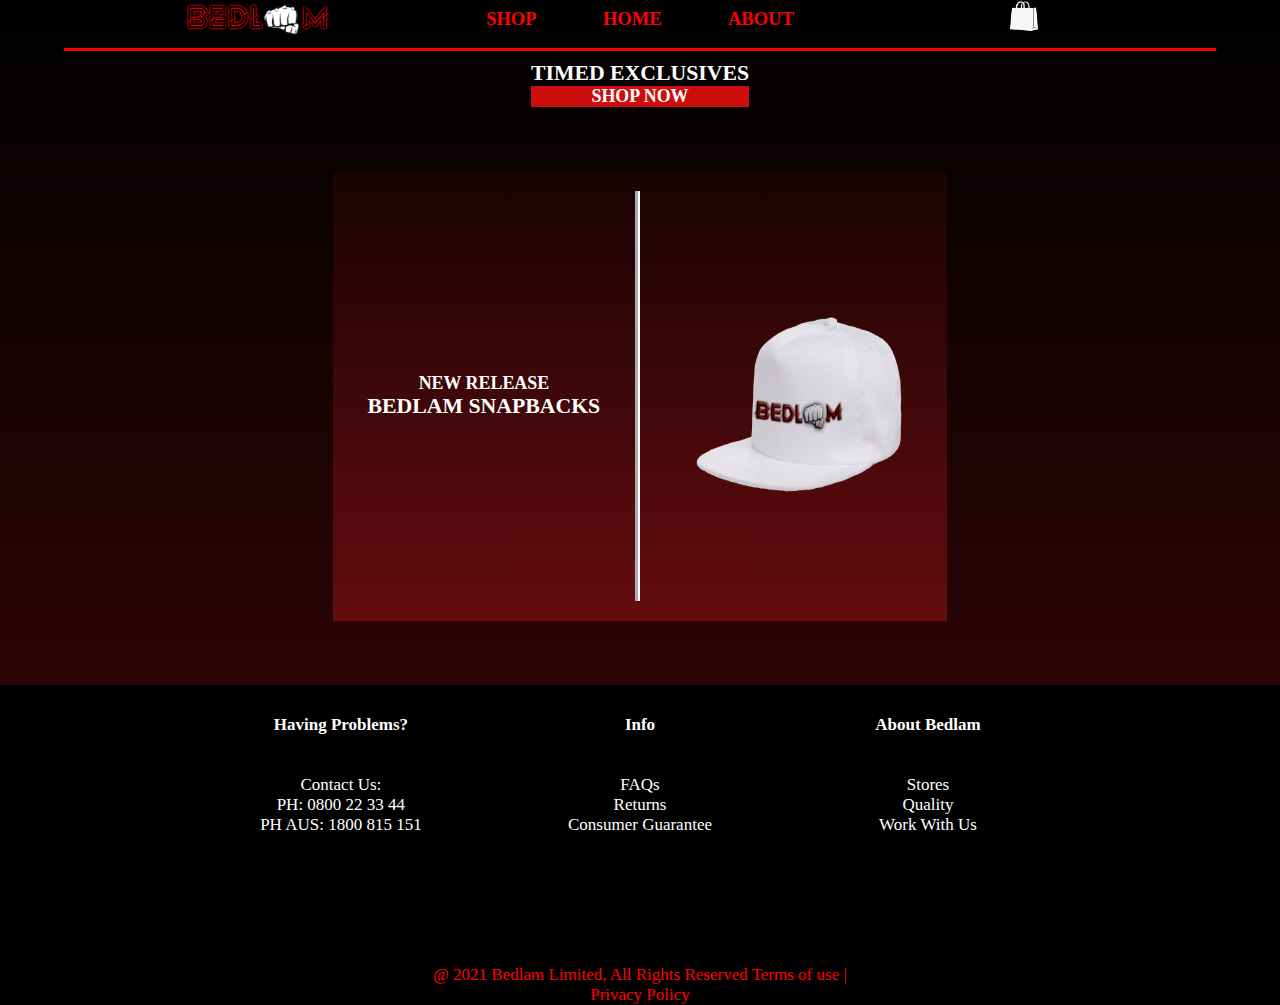
<file: index.html>
<!doctype html>

<head>
    <title>Bedlam</title>
    <link rel="stylesheet" href="styles.css">
    
    <meta charset="UTF-8">
</head>

<body>
    
        <nav>
            <img class="logo" alt="company logo" src="images/logo1.png">
            <div class="navLinks">
                <a href="shop.html">SHOP</a>
                <a href="index.html">HOME</a>
                <a href="about.html">ABOUT</a>
            </div>
            <!--            <div class="kartNav">-->
             <a class="kartLogo" href="cart.html"><img class="kartLogo" alt="shopping cart" src="images/shopping%20bag.png"></a>
                          
            <!--            </div>-->
        </nav>
    <div class="underNav">     
        <h2>TIMED EXCLUSIVES</h2>
        <h1 class="clickMe">SHOP NOW</h1>    
            
        </div>

        <section>
            <div class="BoxLeft">
                <h1>NEW RELEASE</h1>
                <h2>BEDLAM SNAPBACKS</h2>
            </div>

            <div class="BoxRight">
                <img class="hat" alt="demo product" src="images/hat1.png">
            </div>

        </section>

        <footer>
         
            <div class="subleft">
                <h3>Having Problems?</h3>
                <br>
                <p>Contact Us:</p>
                <p>PH: 0800 22 33 44</p>
                <p>PH AUS: 1800 815 151</p>

            </div>

            <div class="submid">
                <h3 class="info">Info</h3>
                <br>
                <a href="about.html">FAQs</a>
                <br>
                <a href="about.html">Returns</a>  
                <br>
                <a href="about.html">Consumer Guarantee</a>

            </div>

            <div class="subright">
                <h3>About Bedlam</h3>
                <br>
                <a href="about.html">Stores</a>
                <br>
                <a href="about.html">Quality</a>
                <br>
                <a href="about.html">Work With Us</a>

            </div>

          
            
            <br>
            
            <p class="cr">@ 2021 Bedlam Limited, All Rights Reserved Terms of use | Privacy Policy</p>

        </footer>


    
</body>
</file>
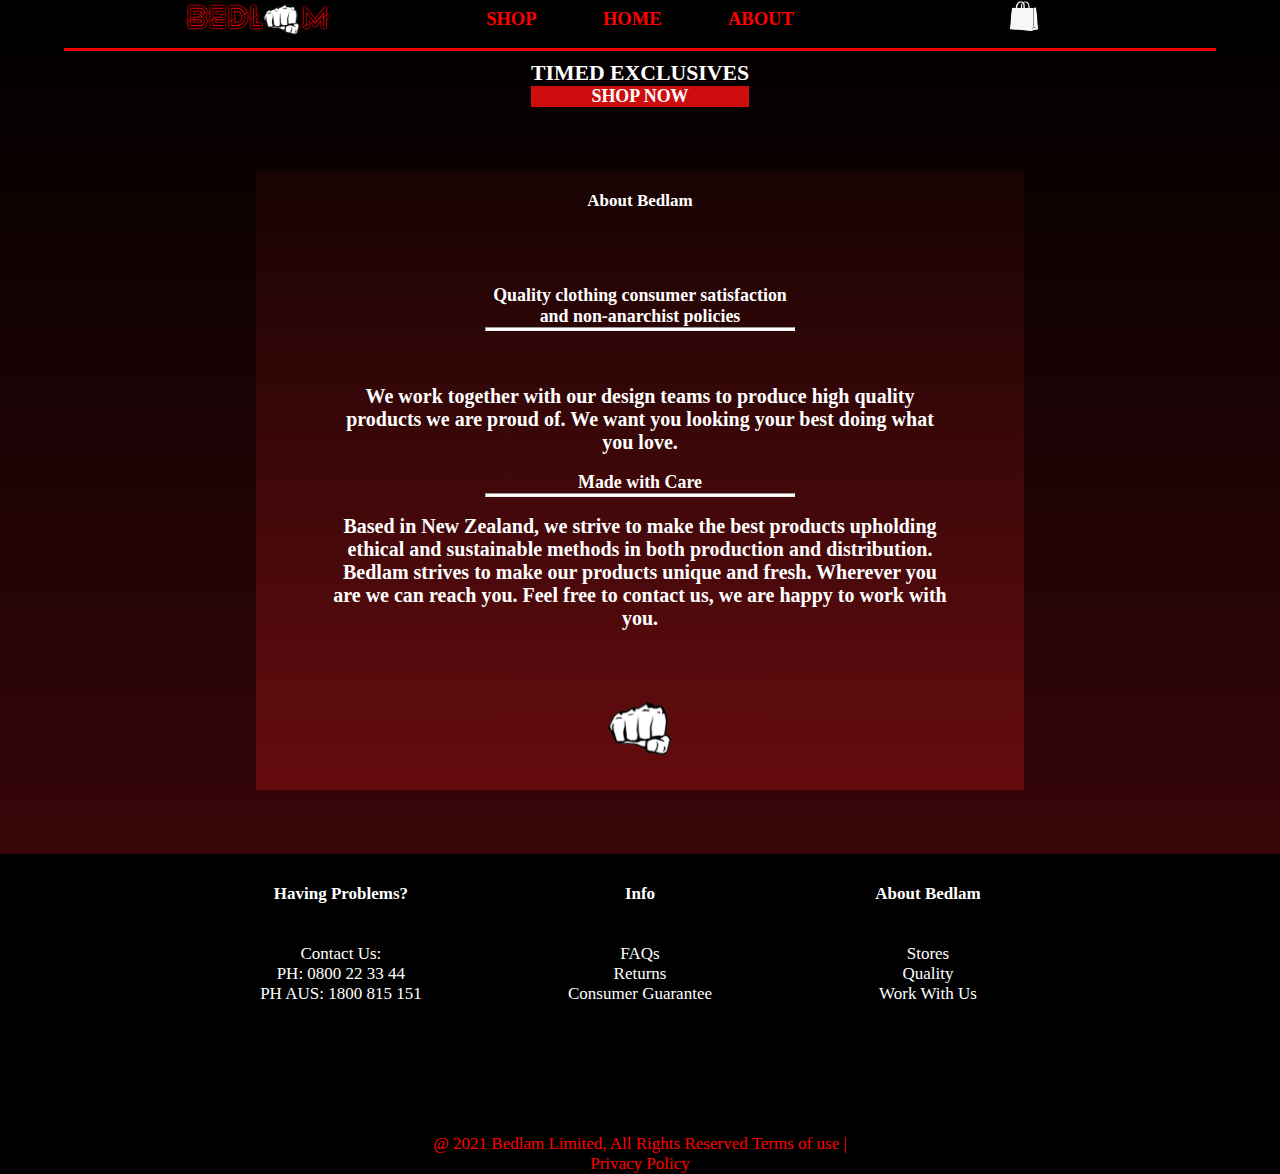
<file: about.html>
<!doctype html>

<head>
    <title>Bedlam</title>
    <link rel="stylesheet" href="styles.css">
    <meta charset="UTF-8">
</head>

<body>
    
        <nav>
            <img class="logo" alt="company logo" src="images/logo1.png">
            <div class="navLinks">
                <a href="shop.html">SHOP</a>
                <a href="index.html">HOME</a>
                <a href="about.html">ABOUT</a>
            </div>
            <!--            <div class="kartNav">-->
             <a class="kartLogo" href="cart.html"><img class="kartLogo" alt="shopping cart" src="images/shopping%20bag.png"></a>
            <!--                <p>0</p>-->
            <!--            </div>-->
        </nav>
    <div class="underNav">     
        <h2>TIMED EXCLUSIVES</h2>
        <h1 class="clickMe">SHOP NOW</h1>    
            
        </div>

        <section class="section2">

            <div class="boxTop">
                <h3>About Bedlam</h3>
            </div>


            <div class="boxMid2">
                <h1>Quality clothing consumer satisfaction and non-anarchist policies</h1>
                <hr class="section2text">



            </div>

            <div class="boxText">

                <h4>We work together with our design teams to produce high quality products we are proud of. We want you looking your best doing what you love.</h4>
                <br>
                <h1>Made with Care</h1>
                <hr>
                <br>
                <h4>Based in New Zealand, we strive to make the best products upholding ethical and sustainable methods in both production and distribution. Bedlam strives to make our products unique and fresh. Wherever you are we can reach you. Feel free to contact us, we are happy to work with you. </h4>

            </div>



            <img class="fist" alt="textPin" src="images/Fist%20copy.png">
            




        </section>
        
        <footer class="footer3">
            <div class="subleft">
                <h3>Having Problems?</h3>
                <br>
                <p>Contact Us:</p>
                <p>PH: 0800 22 33 44</p>
                <p>PH AUS: 1800 815 151</p>

            </div>
            
           

            <div class="submid">
                <h3 class="info">Info</h3>
                <br>
                <a href="about.html">FAQs</a>
                <br>
                <a href="about.html">Returns</a>  
                <br>
                <a href="about.html">Consumer Guarantee</a>

            </div>

            <div class="subright">
                <h3>About Bedlam</h3>
                <br>
                <a href="about.html">Stores</a>
                <br>
                <a href="about.html">Quality</a>
                <br>
                <a href="about.html">Work With Us</a>

            </div>

           
            <br>
            
            <p class="cr">@ 2021 Bedlam Limited, All Rights Reserved Terms of use | Privacy Policy</p>
    
        </footer>




    
</body>
</file>
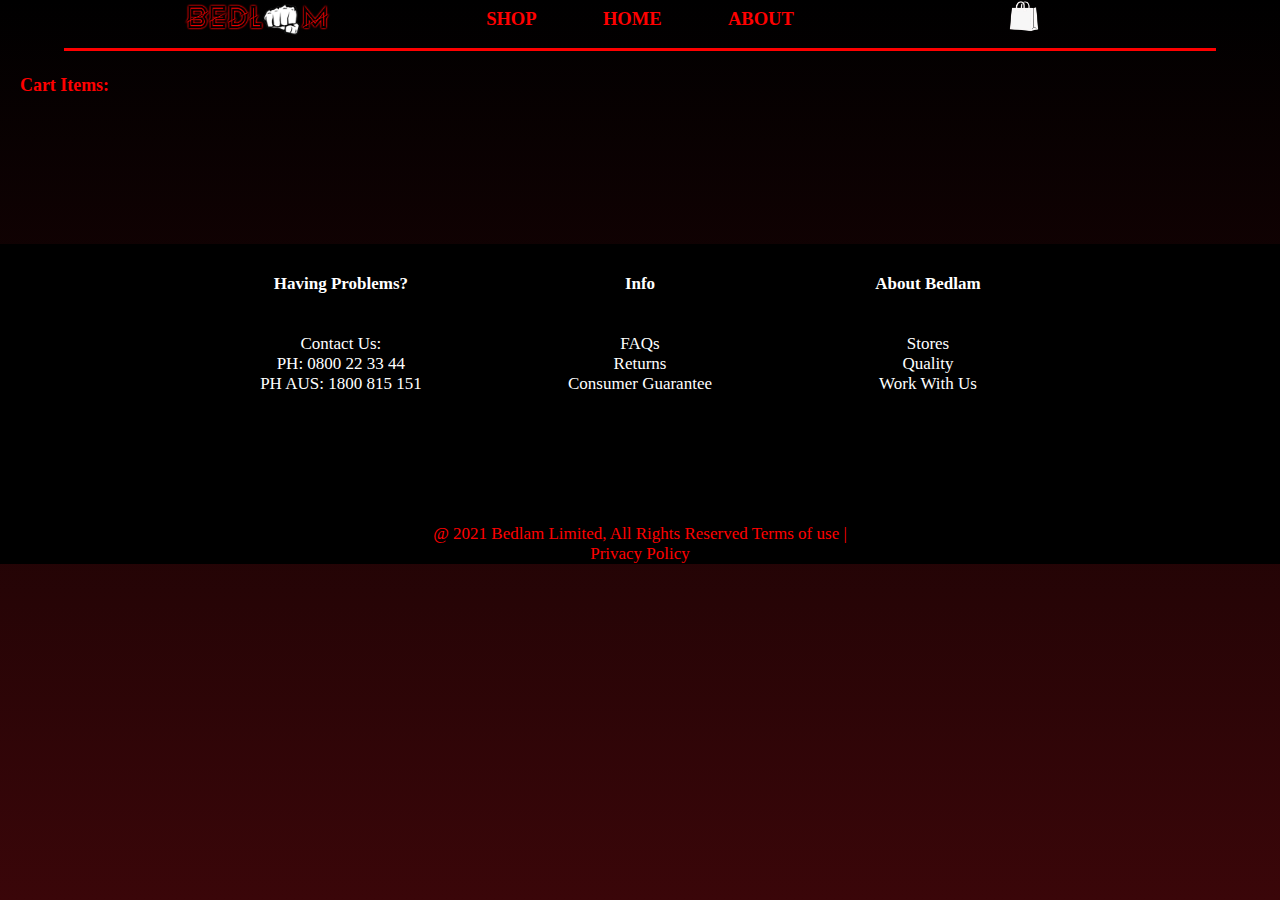
<file: cart.html>
<!doctype html>

<head>
    <title>Bedlam</title>
    <link rel="stylesheet" href="styles.css">
    <meta charset="UTF-8">
    <script src="javascript.js"></script>
</head>

<body onload="loadCart()">
   
        <nav>
            <img class="logo" alt="company logo" src="images/logo1.png">
            <div class="navLinks">
                <a href="shop.html">SHOP</a>
                <a href="index.html">HOME</a>
                <a href="about.html">ABOUT</a>
            </div>
             <a class="kartLogo" href="cart.html"><img class="kartLogo" alt="shopping cart" src="images/shopping%20bag.png"></a>
        </nav>
        
        <h1 class="cartInfo">Cart Items:</h1> <h2 class="cartInfo" id='itemCount'></h2>
        
   
        <ul id="cartProducts">
        
        
        </ul>
        
        <footer class="footerCart">
         
            <div class="subleft">
                <h3>Having Problems?</h3>
                <br>
                <p>Contact Us:</p>
                <p>PH: 0800 22 33 44</p>
                <p>PH AUS: 1800 815 151</p>

            </div>

           <div class="submid">
                <h3 class="info">Info</h3>
                <br>
                <a href="about.html">FAQs</a>
                <br>
                <a href="about.html">Returns</a>  
                <br>
                <a href="about.html">Consumer Guarantee</a>

            </div>

            <div class="subright">
                <h3>About Bedlam</h3>
                <br>
                <a href="about.html">Stores</a>
                <br>
                <a href="about.html">Quality</a>
                <br>
                <a href="about.html">Work With Us</a>

            </div>

          
            
            <br>
            
            <p class="cr">@ 2021 Bedlam Limited, All Rights Reserved Terms of use | Privacy Policy</p>

        </footer>
    
</body>
</file>
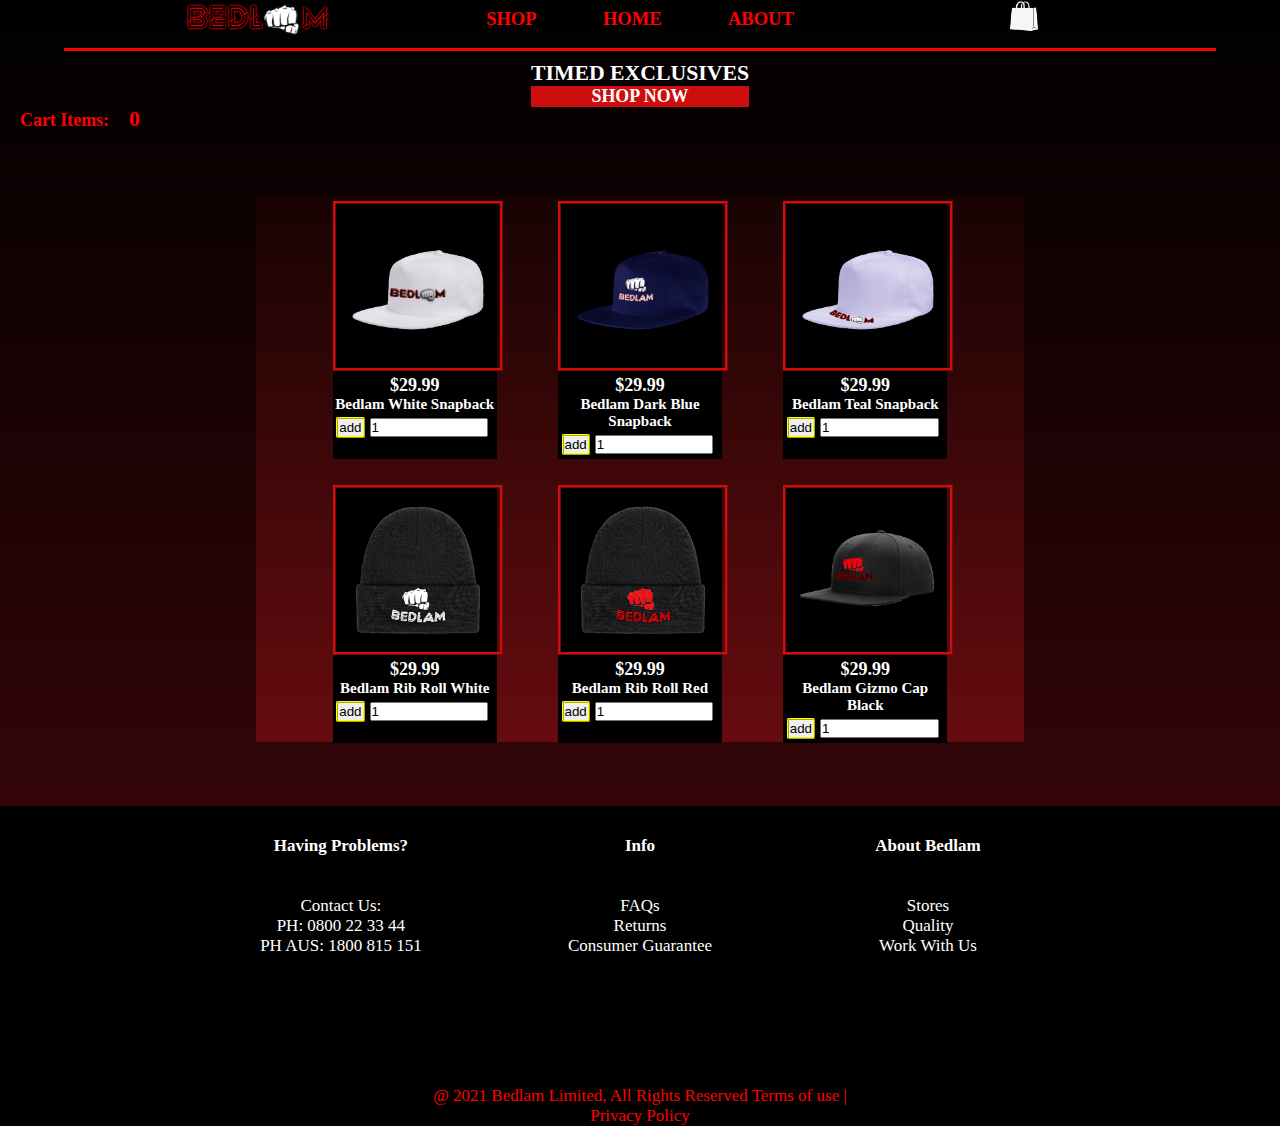
<file: shop.html>
<!doctype html>

<head>
    <title>Bedlam</title>
    <link rel="stylesheet" href="styles.css">
    <meta charset="UTF-8">
    <script src="javascript.js"></script>
</head>

<body onload="run()">
    
        <nav>
            <img class="logo" alt="company logo" src="images/logo1.png">
            <div class="navLinks">
                <a href="shop.html">SHOP</a>
                <a href="index.html">HOME</a>
                <a href="about.html">ABOUT</a>
            </div>
            <!--            <div class="kartNav">-->
            <a class="kartLogo" href="cart.html"><img class="kartLogo" alt="shopping cart" src="images/shopping%20bag.png"></a>
            <!--                <p>0</p>-->
            <!--            </div>-->
        </nav>
        <div class="underNav">     
        <h2>TIMED EXCLUSIVES</h2>
        <h1 class="clickMe">SHOP NOW</h1>    
            
        </div>

        <h1 class="jsCart">Cart Items:</h1><h2 id="itemCount">0</h2>
        <section class="section3">
            <div class="hats">
            <ul id="products">
                
                
            </ul>
            </div>
            
            
        </section>

        <footer class="footer2">
            <div class="subleft">
                <h3>Having Problems?</h3>
                <br>
                <p>Contact Us:</p>
                <p>PH: 0800 22 33 44</p>
                <p>PH AUS: 1800 815 151</p>
                
            </div>

           <div class="submid">
                <h3 class="info">Info</h3>
                <br>
                <a href="about.html">FAQs</a>
                <br>
                <a href="about.html">Returns</a>  
                <br>
                <a href="about.html">Consumer Guarantee</a>

            </div>

            <div class="subright">
                <h3>About Bedlam</h3>
                <br>
                <a href="about.html">Stores</a>
                <br>
                <a href="about.html">Quality</a>
                <br>
                <a href="about.html">Work With Us</a>

            </div>

            
            <br>
            
            <p class="cr">@ 2021 Bedlam Limited, All Rights Reserved Terms of use | Privacy Policy</p>

           

        </footer>


    
</body>
</file>
<file: styles.css>
@font-face {
    font-family: myFirstFont;
    src: url(fonts/Sparkle.ttf);
}



* {
    margin: 0px;
    padding: 0px;
}

body {

    background: linear-gradient(180deg, rgb(0, 0, 0), rgb(58, 6, 9) 100%);
    background-size: 100vw 100vh;

    background-repeat: round;

}

/*logo and shoppiong kart holder */

nav {
    border-bottom: 3px solid red;
    width: 90%;
    margin: 0px auto;
    padding-bottom: 10px;
    align-content: center;


    display: grid;
    grid-template-columns: 1fr 1fr 1fr;
}

/*a link placements */

.navLinks {
    grid-column: 2/3;
    margin: 5px;
    display: flex;
    align-self: center;
    justify-content: space-around;

}

nav a {
    /*    padding: 10px;*/
    font-size: 1.45vw;
    color: red;
    font-family: 'Century Gothic';
    text-decoration: none;
    font-weight: bold;


}

nav a:hover {
    color: rgb(155, 156, 152);
}

footer a {

    font-size: 17px;
    color: white;
    font-family: 'Century Gothic';
    text-decoration: none;


}

footer a:hover {
    color: yellow;

}

/*nav link hover colour and affect*/

.kartLogo:hover {
    box-shadow: 0px 0px 50px 15px rgb(206, 14, 14);

}

/*Cart logo hover effect*/

/*linear-gradient(180deg, rgb(24, 3, 3), rgb(102, 12, 15) 100%)*/


/*      Home.html       */


/*Fonts & text styles*/

h1 {
    color: white;
    /*    font-size: 22.5px;*/
    font-size: 1.4vw;
    font-family: 'Century Gothic';
}

h2 {
    color: white;
    /*    font-size: 26px;*/
    font-size: 1.7vw;

    font-family: 'Century Gothic';
}

h3 {
    color: white;
    font-size: 17px;
    font-family: 'Century Gothic';
    align-self: center;
    margin: 20px 0px;
}

h4 {
    color: white;
    font-size: 20px;
    font-family: 'Century Gothic';
}

/*Text for footer/FAQ*/
footer,
p {
    color: white;
    font-size: 17px;
    font-family: 'Century Gothic';

}


/*Bedlam logo in Nav*/

.logo {
    width: 40%;
    justify-self: center;
    /*
    height: 11%;
    display: grid;
    padding-left: 15px;
*/
}


.kartLogo {
    place-self: center;
    text-align: center;
    width: 8%;
}

.kartLogo img {
    width: 100%;

}

/*box content 
*/

/*Home section & bgrid alignments*/
section {
    grid-template-columns: 1fr 1fr;
    grid-template-rows: auto;
    display: grid;

    height: 50vh;
    width: 48vw;

    margin: 5% auto;

    place-items: stretch;
    background: linear-gradient(180deg, rgb(24, 3, 3), rgb(102, 12, 15) 100%);
    text-align: center;
}

/*Home section content alignments*/

.BoxLeft {
    grid-column: 1/2;
    border-right: 5px groove white;

    display: flex;
    flex-direction: column;
    justify-content: center;
    margin: 20px 0px;

}

.hat {
    width: 20vw;
    height: 40vh;
    margin: 10%;
}

/*section right*/

.BoxRight {
    grid-column: 2/2;

    display: flex;
    flex-direction: column;
    justify-content: center;
}

/*    bottom bar with additional info*/

footer {
    background-color: black;
    display: grid;
    grid-template-columns: 1fr 1fr 1fr;
    grid-template-rows: 1fr 1fr;
    place-items: center;


    margin: 20px 0px;


}


/*Bottom bar/FAQ alignments and grids*/

.subleft {

    grid-column: 1/2;
    grid-row: 1/2;
    margin: 5px;

    justify-self: end;
    text-align: center;






}

.submid {

    grid-column: 2/3;
    grid-row: 1/2;
    margin: 5px;

    text-align: center;

    justify-self: center;

}

/*
.info {
   
    grid-column: 2/3;
    grid-row: 1/2;
    padding-right: 5px;

    text-align: center;
    justify-self: center;
}
*/

.subright {

    grid-column: 3/3;
    grid-row: 1/2;
    padding-left: 12px;
    margin: 10px;


    justify-self: start;
    text-align: center;


}

.cr {
    color: red;
    align-self: end;
    text-align: center;
}

html {
    height: 100vh;
}




/*          about.html css          */
/*          about page styles       */




.section2 {
    grid-template-columns: 10% 1fr 1fr 1fr 1fr 10%;
    grid-template-rows: auto;
    display: grid;

    height: 100%;
    width: 60vw;
    padding-bottom: 20px;



    margin: 5% auto;
    grid-row-gap: 6vh;
    place-items: stretch;
    background: linear-gradient(180deg, rgb(24, 3, 3), rgb(102, 12, 15) 100%);
    text-align: center;
}

.bottomleft {


    display: grid;

    justify-self: center;

}


/*About section content*/


.boxTop {
    grid-column: 3/5;
    grid-row: auto;
}

.boxMid2 {
    grid-column: 3/5;
    grid-row: 2/3;
    display: grid;

    /*    background: linear-gradient(0deg, rgb(24, 3, 3), rgb(102, 12, 15) 100%);*/

    justify-self: start;
    align-self: center;
    /*    border-bottom: 2px solid white;*/



}


.boxMid2 h1 {
    justify-self: center;
    font-size: 1.4vw;
    /*    border-bottom: 2px solid white;*/
}

.boxText {

    grid-column: 2/6;
    grid-row: 3/4;
    display: grid;
    justify-self: start;
    align-self: center;
}

.boxText h1 {

    /*    border-bottom: 2px solid white;*/
    font-size: 1.4vw;
}

.fist {
    width: 40%;
    justify-self: center;
    grid-column: 3/5;

}

.bottomleft {
    grid-column: 3/5;
    grid-row: 4/5;

    display: grid;

}

hr {
    background-color: white;
    width: 50%;
    height: 2px;
    justify-self: center;
}

.section2text {
    width: 100%;
}

.footer2 {
    background-color: black;
    display: grid;
    grid-template-columns: 1fr 1fr 1fr;
    grid-template-rows: 1fr 1fr;
    place-items: center;


    padding: 0px;


}

/*          shop.html           */
/*          shop page styles                    */

.underNav {
    text-align: center;
    margin-top: 10px;
    display: grid;
    align-self: center;
    justify-content: space-around;
}

.clickMe {
    background-color: rgb(206, 14, 14);
    text-align: center;
}

.cartInfo {
    /*    display: block;*/
    /*    flex-direction: row-reverse;*/
    margin: 20px;
    /*    background-color: rgb(206, 14, 14);*/
    /*    text-align: center;*/

    text-align: center;
    display: inline-flex;
    /*    flex-direction: row-reverse;*/
    place-items: center;
    color: red;
}



/*shop section content and alignments with JS products*/
.section3 {

    display: grid;
    grid-template-columns: 20% 1fr 1fr 1fr 20%;
    width: 60vw;
    height: 100%;


    margin: 5% auto;
    grid-row-gap: 6vh;
    place-items: stretch;
    background: linear-gradient(180deg, rgb(24, 3, 3), rgb(102, 12, 15) 100%);
    text-align: center;
}


/*product alignments with JS products*/
/*         JS products list items styles        */

/*parent/holder of li content*/
ul {
    /*    margin-left: 165px;*/

    width: 80%;
    justify-self: center;
    align-self: center;
    display: grid;
    grid-template-columns: 1fr 1fr 1fr;
    grid-column-gap: 10%;
    grid-row-gap: 3%;
}

/*cart page product styles*/

#cartProducts {

    justify-content: center;
    grid-column: 1/6;
    width: 50%;


}


.footerCart {
    margin-top: 10%;
}

/*img, price, desc content holder*/
li {
    width: 100%;
    background-color: black;
    list-style: none;
    margin-bottom: 10px;

}

/*hat img in li element*/

li img {

    width: 100%;
    border: 3px rgb(206, 14, 14);
    border-style: ridge;
}

/*li text*/

li h1 {
    /*    margin: 10px;*/
    font-size: 15px;
    text-align: center;
    justify-self: center;
}

li h2 {
    /*    margin: 10px;*/
    font-size: 18px;
    text-align: center;
    justify-self: center;
}

li input {
    /*    justify-items: start;*/
    align-self: start;
    padding: 0px;
    margin: 5px;
    width: 70%;
}

/* button styles*/

li button:hover {
    background-color: grey;
}

li button {

    border: 2px ridge yellow;
    border-radius: 2px;
    padding: 1px;
}






.jsCart {
    display: inline-block;
    color: red;
    margin: 0px 20px;
}

#itemCount {
    text-align: center;
    display: inline-flex;
    /*    flex-direction: row-reverse;*/
    place-items: center;
    color: red;
}

.hats {
    display: grid;
    justify-content: center;
    grid-column: 1/6;
    justify-self: center;
    margin: 5px auto;
}

/*displays for smaller mobile screens by minimalising website */

@media only screen and (max-width: 600px) {

    .navLinks {
        background-color: grey;

    }

    nav a {

        font-size: 5vw;
        margin: 5px;
    }

    .logo {

        display: none;
    }

    .kartLogo {
        width: 8vw;
    }

    body {
        grid-template-columns: 1fr;
        grid-template-rows: auto;


    }

    section {
        font-size: 20px;
        margin-top: 20%;
        grid-template-columns: 2fr;
        height: 100%;
        width: 58vw;

        margin: 5% auto;

        place-items: stretch;
        background: linear-gradient(180deg, rgb(24, 3, 3), rgb(102, 12, 15) 100%);
        text-align: center;
    }
    
    .BoxLeft {
    grid-column: 1/2;
/*    border-right: 5px groove white;*/

    display: flex;
    flex-direction: column;
    justify-content: center;
    margin: 20px 0px;

}
.BoxRight {
    grid-column: 2/2;

    display: flex;
    flex-direction: column;
    justify-content: center;
}
    
    h1 {
    color: white;
    font-size: 4vw;
    font-family: 'Century Gothic';
}

h2 {
    color: white;
    /*    font-size: 26px;*/
    font-size: 5vw;

    font-family: 'Century Gothic';
}
    
    .boxMid2 h1 {
        font-size: 3vw;
    }

    .boxText h1 {
        font-size: 3vw;
    }
    
    .boxText h4 {
        font-size: 2vw;
    }


    .section2 {
        /*        font-size: 25px;*/
        overflow-y: scroll;
    }


    .section3 {
        margin-top: 50%;
        width: 100vw;
        height: 100%;
        justify-self: center;
        align-self: center;
        overflow: visible;

    }

    ul {
        display: grid;
        grid-template-columns: repeat(auto-fill, minmax(300px, auto));
        grid-gap: 10px;
    }

    .underNav {
        display: none;
    }

    .jsCart,
    #itemCount {
        display: block;
        flex-direction: column;
        font-size: 40px;
/*        display: center;*/
        text-align: center;

    }

    #cartProducts {
        grid-template-columns: repeat(auto-fill, minmax(300px, auto));
    }



    
    
    .footer2, .footer3, .footerCart {
        display: none;
    }




}
</file>
